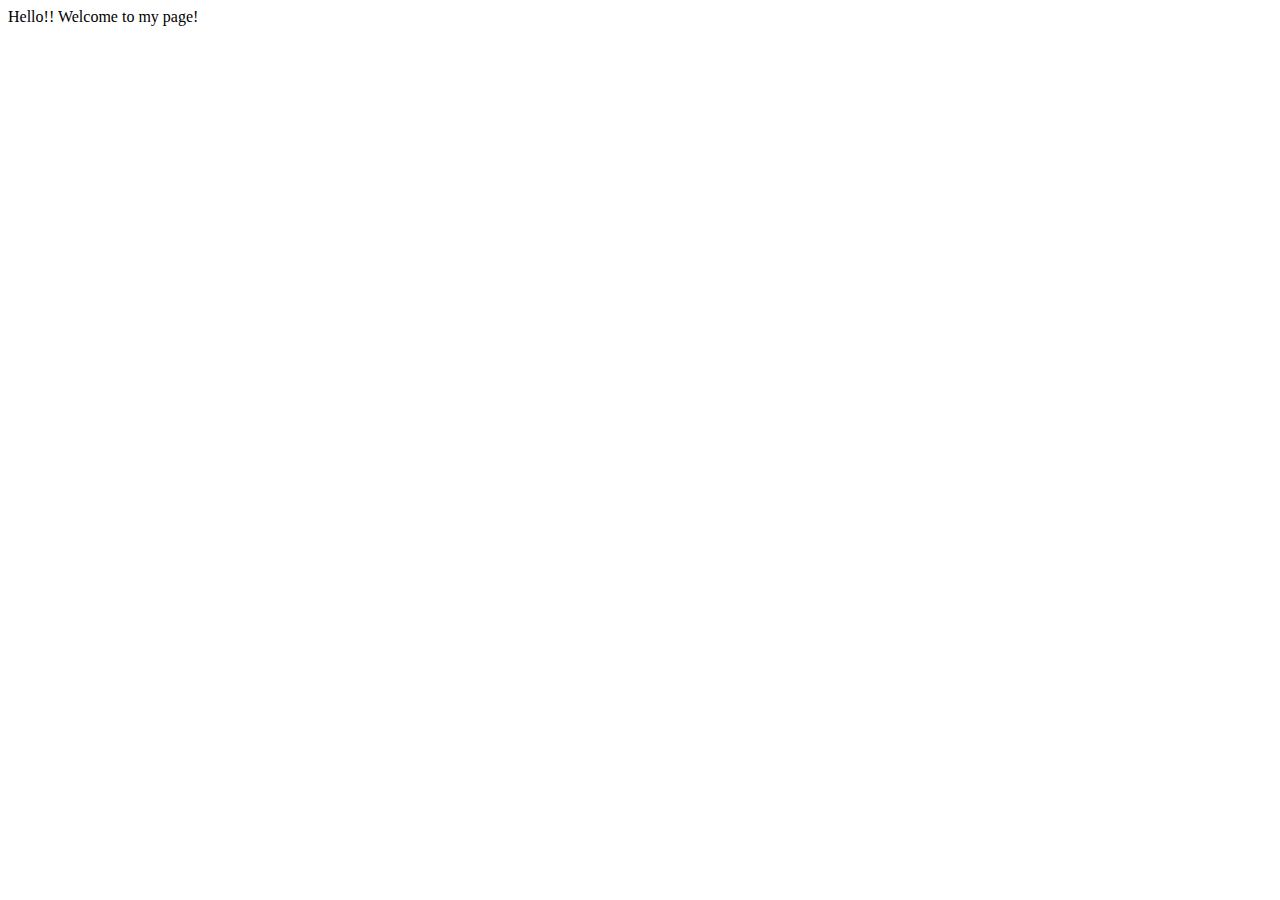
<file: index.html>
<!DOCTYPE html>
<html prefix="og: https://ogp.me/ns#" >
    <head>
        <title>CSS</title>
    </head>
    <body>
        <div>
            Hello!! Welcome to my page!
        </div>
    </body>
</html>
</file>
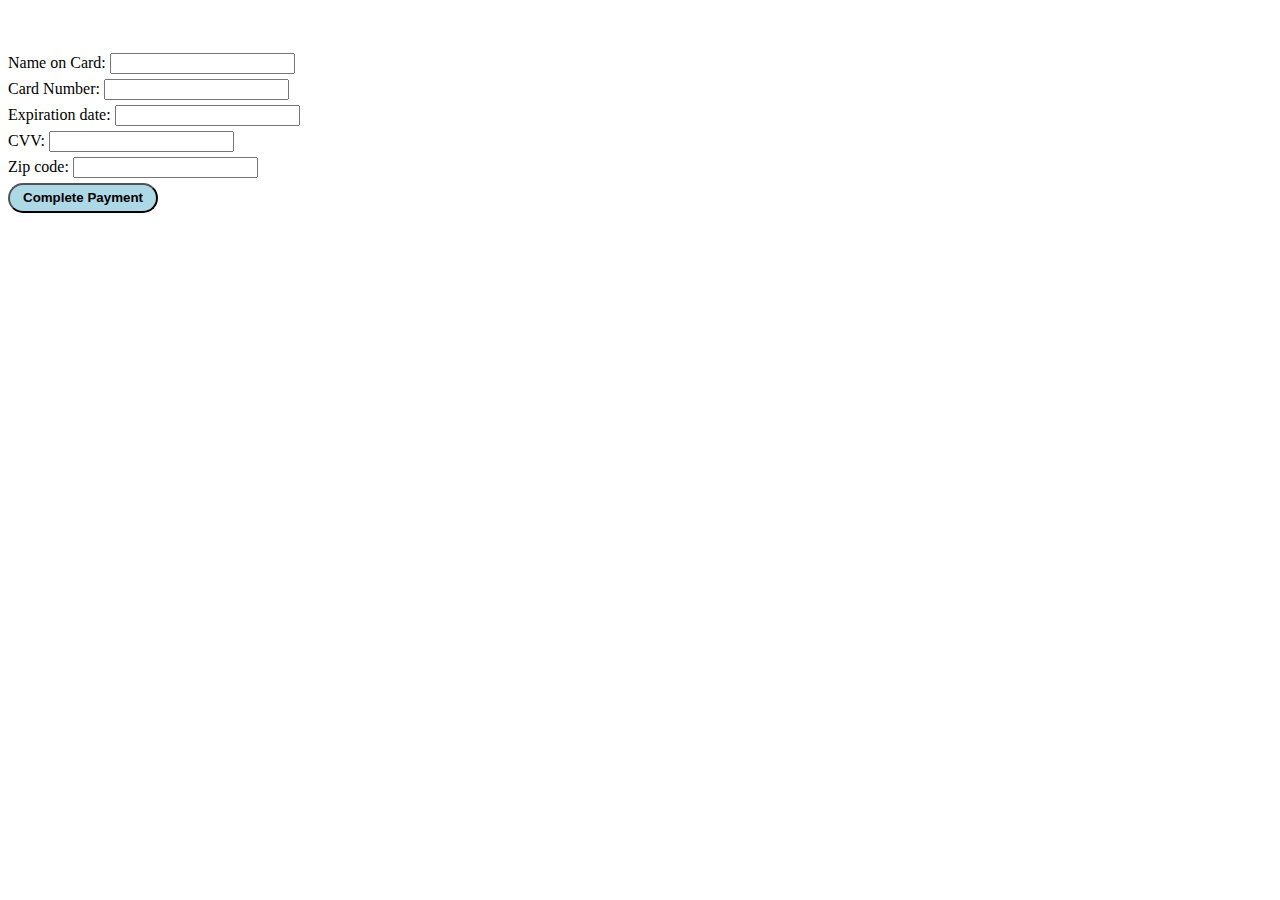
<file: paymentForm.html>
<!DOCTYPE html>
<html>
<head>
  <meta charset="utf-8">
  <meta name="viewport" content="width=device-width">
  <title>JS Bin</title>
</head>
<body>
  <form style="display:flex;flex-direction:column;gap:5px;">
    <h2 id="title"></h2>
    <div>
      <label>Name on Card:</label>
      <input type="text" id="name" />
    </div>
    <div>
      <label>Card Number:</label>
      <input type="password" />
    </div>
    <div>
      <label>Expiration date:</label>
      <input type="text" />
    </div>
    <div>
      <label>CVV:</label>
      <input type="password" />
    </div>
    <div>
      <label>Zip code:</label>
      <input type="text" />
    </div>
        <button style="width:150px;height:30px;background-color:lightblue;border-radius:20px" id="btn"><b>Complete Payment</button>
  </form>
  <script>
    //Send message to react component
    const input = document.getElementById("name");
    document.getElementById("btn").addEventListener("click", (e) => {
      window.parent.postMessage(
        {
          type: "button-click",
          message: "Payment Successful for "+input.value
        },
        "*"
      );
  });
  //Display the value sent from react component
  window.addEventListener('message', (e) => {
    if(typeof(e.data) === 'string') {
     document.getElementById("title").innerHTML = e.data;
    }
  });
  </script>
</body>
</html>
</file>
